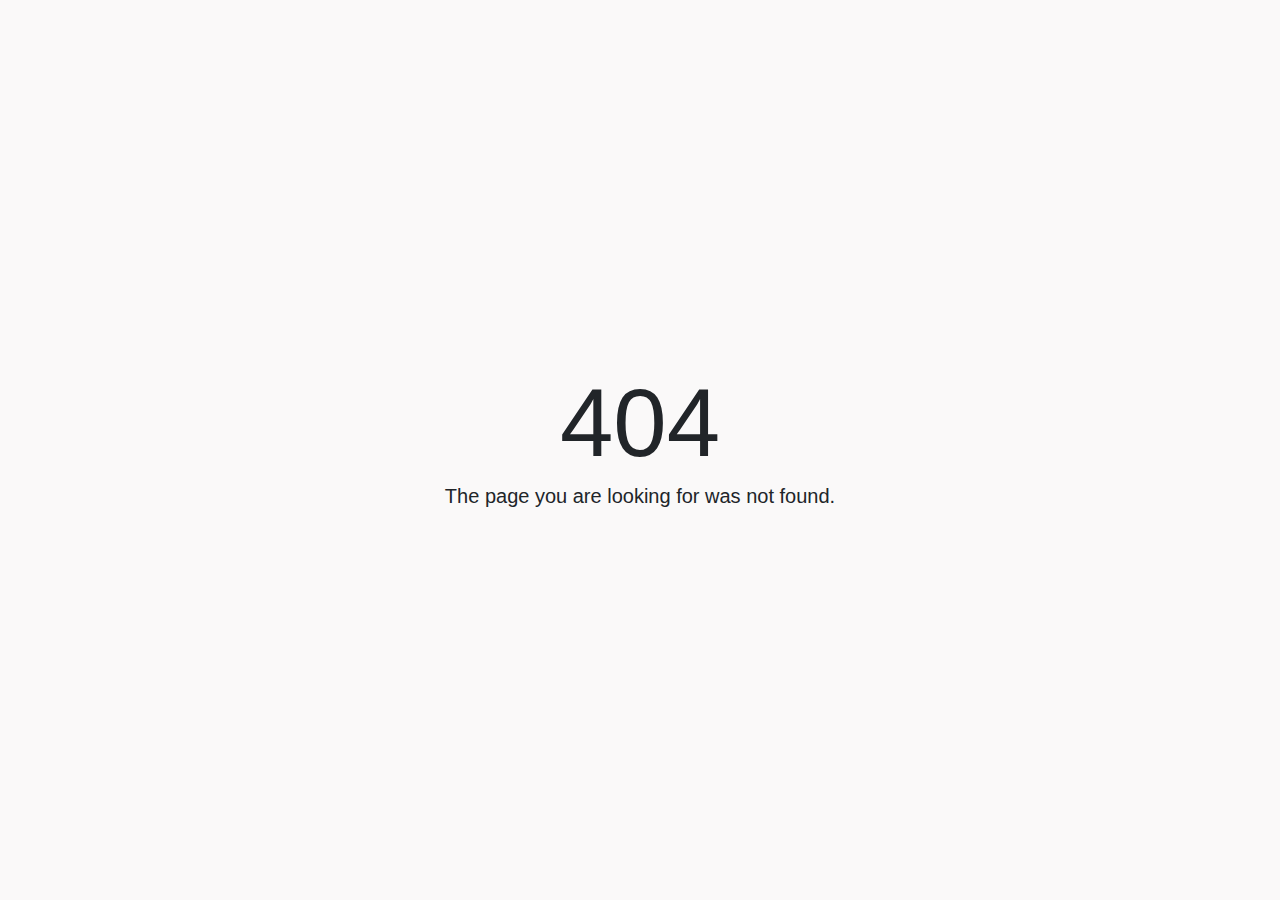
<file: app/page-not-found/page-not-found.component.html>
<head>
    <meta charset="utf-8">
    <meta name="viewport" content="width=device-width, initial-scale=1">
    <link rel="stylesheet" href="https://maxcdn.bootstrapcdn.com/bootstrap/4.4.1/css/bootstrap.min.css">
    <script src="https://ajax.googleapis.com/ajax/libs/jquery/3.4.1/jquery.min.js"></script>
    <script src="https://cdnjs.cloudflare.com/ajax/libs/popper.js/1.16.0/umd/popper.min.js"></script>
    <script src="https://maxcdn.bootstrapcdn.com/bootstrap/4.4.1/js/bootstrap.min.js"></script>
<style>
    body {
background: #faf9f9;
}
.page-wrap {
min-height: 100vh;
}
</style>
</head>
<body>
<div class="page-wrap d-flex flex-row align-items-center">
    <div class="container">
       <div class="row justify-content-center">
            <div class="col-md-12 text-center">
                <span class="display-1 d-block">404</span>
                <div class="mb-4 lead">The page you are looking for was not found.</div>
            </div>
        </div>
    </div>
</div>
</body>
</file>
